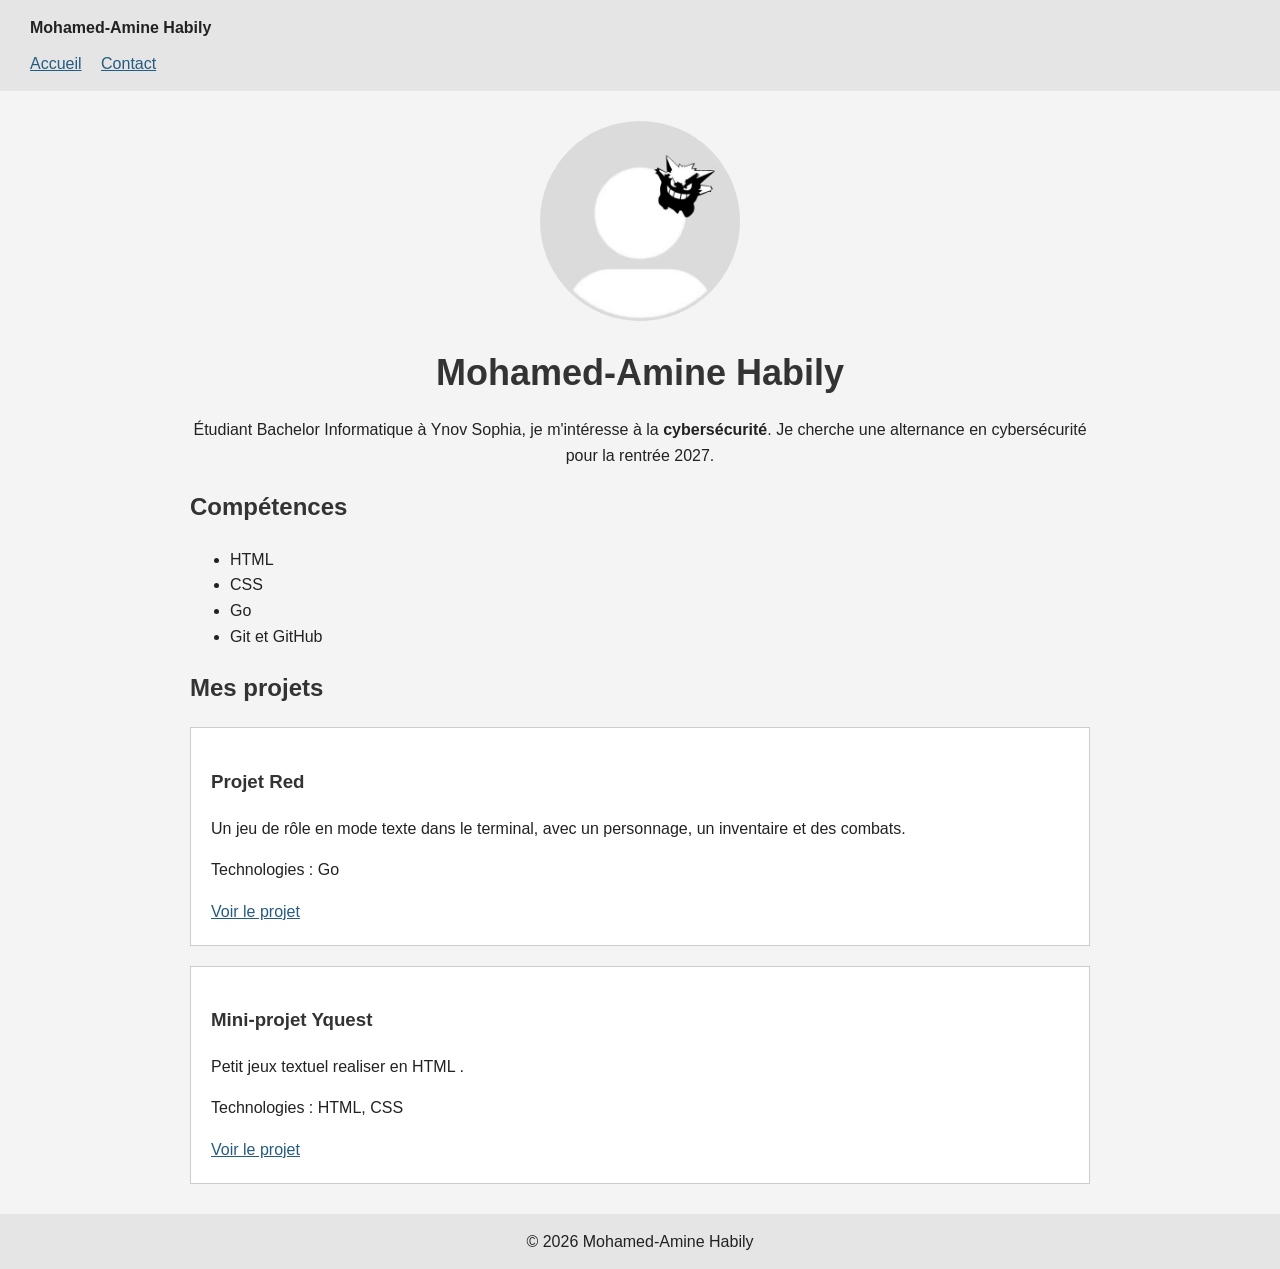
<file: index.html>
<!DOCTYPE html>
<html lang="fr">
<head>
    <meta charset="UTF-8">
    <title>Mohamed-Amine Habily - Accueil</title>
    <link rel="stylesheet" href="style.css">
</head>
<body>

    <header>
        <p class="petit-nom">Mohamed-Amine Habily</p>
        <nav>
            <a href="index.html">Accueil</a>
            <a href="contact.html">Contact</a>
        </nav>
    </header>

    <main>

        <section id="accueil">
            <img class="photo-profil" src="photo-profil.png" alt="Ma photo">
            <h1>Mohamed-Amine Habily</h1>
            <p>
                Étudiant Bachelor Informatique à Ynov Sophia, je m'intéresse à la
                <strong>cybersécurité</strong>. Je cherche une alternance en
                cybersécurité pour la rentrée 2027.
            </p>
        </section>

        <section id="competences">
            <h2>Compétences</h2>
            <ul>
                <li>HTML</li>
                <li>CSS</li>
                <li>Go</li>
                <li>Git et GitHub</li>
            </ul>
        </section>

        <section id="projets">
            <h2>Mes projets</h2>

            <div class="carte">
                <h3>Projet Red</h3>
                <p>Un jeu de rôle en mode texte dans le terminal, avec un personnage, un inventaire et des combats.</p>
                <p>Technologies : Go</p>
                <a href="https://github.com/Amine3060/ProjectRed" target="_blank">Voir le projet</a>
            </div>

            <div class="carte">
                <h3>Mini-projet Yquest</h3>
                <p>Petit jeux textuel realiser en HTML .</p>
                <p>Technologies : HTML, CSS</p>
                <a href="https://github.com/Amine3060/equipe-rcsm" target="_blank">Voir le projet</a>
            </div>
        </section>

    </main>

    <footer>
        <p>© 2026 Mohamed-Amine Habily</p>
    </footer>

</body>
</html>
</file>
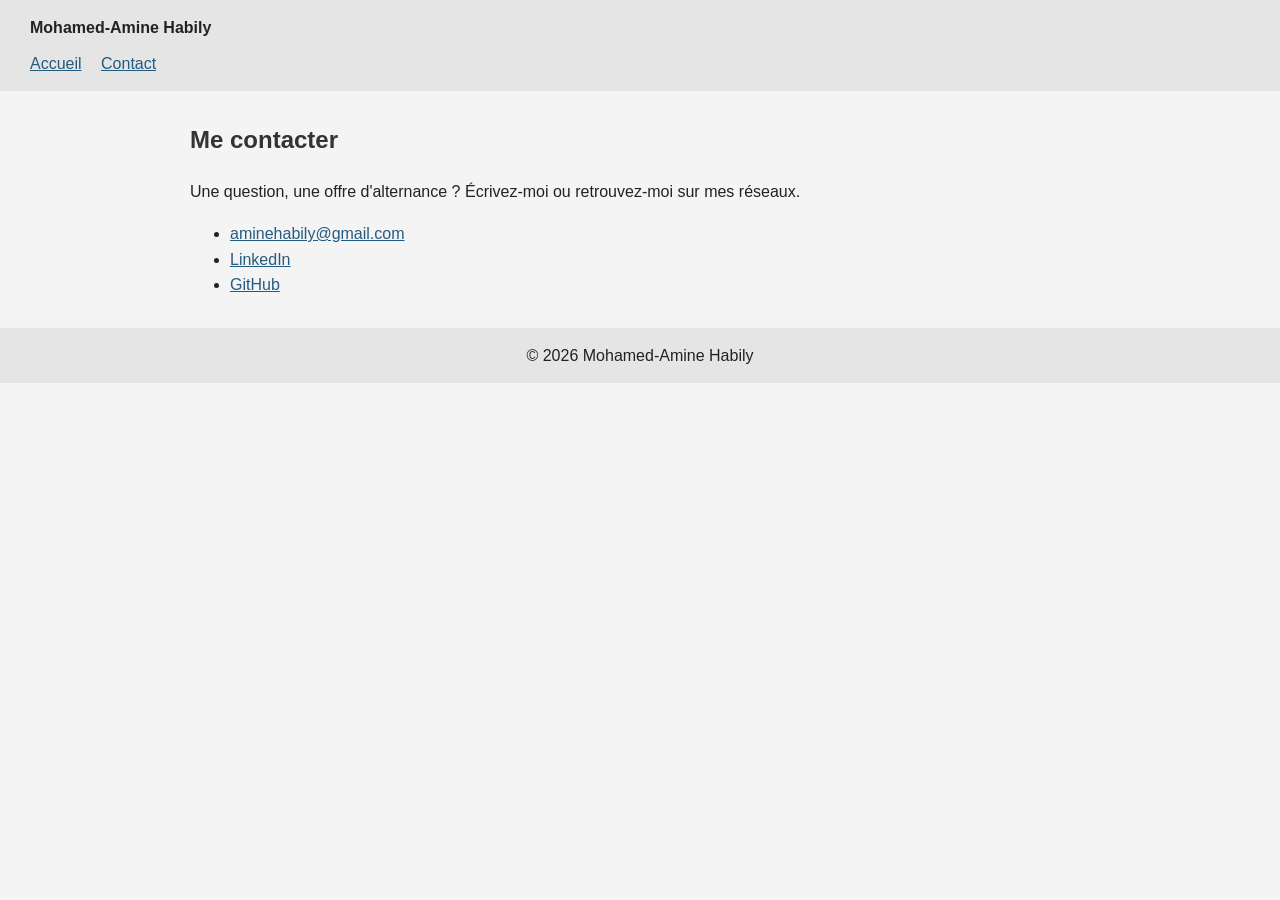
<file: contact.html>
<!DOCTYPE html>
<html lang="fr">
<head>
    <meta charset="UTF-8">
    <title>Mohamed-Amine Habily - Contact</title>
    <link rel="stylesheet" href="style.css">
</head>
<body>

    <header>
        <p class="petit-nom">Mohamed-Amine Habily</p>
        <nav>
            <a href="index.html">Accueil</a>
            <a href="contact.html">Contact</a>
        </nav>
    </header>

    <main>

        <section id="contact">
            <h1>Me contacter</h1>
            <p>Une question, une offre d'alternance ? Écrivez-moi ou retrouvez-moi sur mes réseaux.</p>
            <ul>
                <li><a href="mailto:aminehabily@gmail.com">aminehabily@gmail.com</a></li>
                <li><a href="https://www.linkedin.com/in/amine-habily-2b0313400/" target="_blank">LinkedIn</a></li>
                <li><a href="https://github.com/Amine3060" target="_blank">GitHub</a></li>
            </ul>
        </section>

    </main>

    <footer>
        <p>© 2026 Mohamed-Amine Habily</p>
    </footer>

</body>
</html>
</file>
<file: style.css>
body {
    margin: 0;
    background-color: #f4f4f4;
    color: #222;
    font-family: Arial, sans-serif;
    line-height: 1.6;
}

header,
footer {
    padding: 15px 30px;
    background-color: #e5e5e5;
}

.petit-nom {
    margin: 0 0 10px;
    font-weight: bold;
}

nav a {
    margin-right: 15px;
}

a {
    color: #245b80;
}

main {
    width: 90%;
    max-width: 900px;
    margin: 30px auto;
}

h1,
h2,
h3 {
    color: #333;
}

#accueil {
    text-align: center;
}

.photo-profil {
    width: 200px;
    border-radius: 50%;
}

#accueil h1 {
    margin: 15px 0;
    font-size: 36px;
}

.carte {
    margin-bottom: 20px;
    padding: 20px;
    border: 1px solid #ccc;
    background-color: #fff;
}

footer {
    text-align: center;
}

footer p {
    margin: 0;
}
</file>
